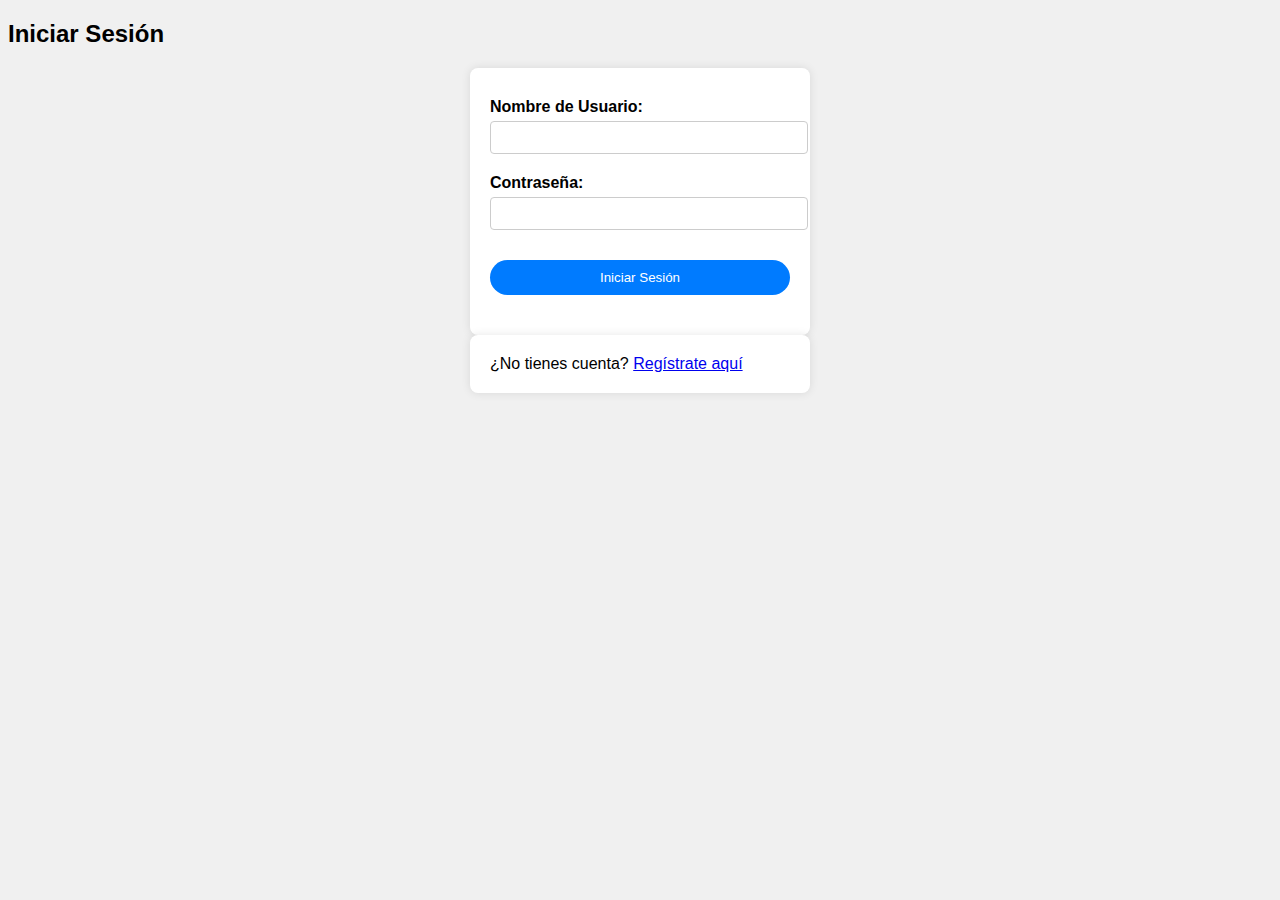
<file: login.html>
<!DOCTYPE html>
<html lang="es">
<head>
  <meta charset="UTF-8">
  <link rel="stylesheet" href="styles.css">
  <title>Iniciar Sesión</title>
</head>
<body>
  <h2>Iniciar Sesión</h2>
  <form action="/login" method="POST">
    <label for="nombre_usuario">Nombre de Usuario:</label>
    <input type="text" id="nombre_usuario" name="nombre_usuario" required>
    <br>
    <label for="password">Contraseña:</label>
    <input type="password" id="password" name="password" required>
    <br>
    <button type="submit">Iniciar Sesión</button>
  </form>
  <p>¿No tienes cuenta? <a href="/registro.html">Regístrate aquí</a></p>
</body>
</html>
</file>
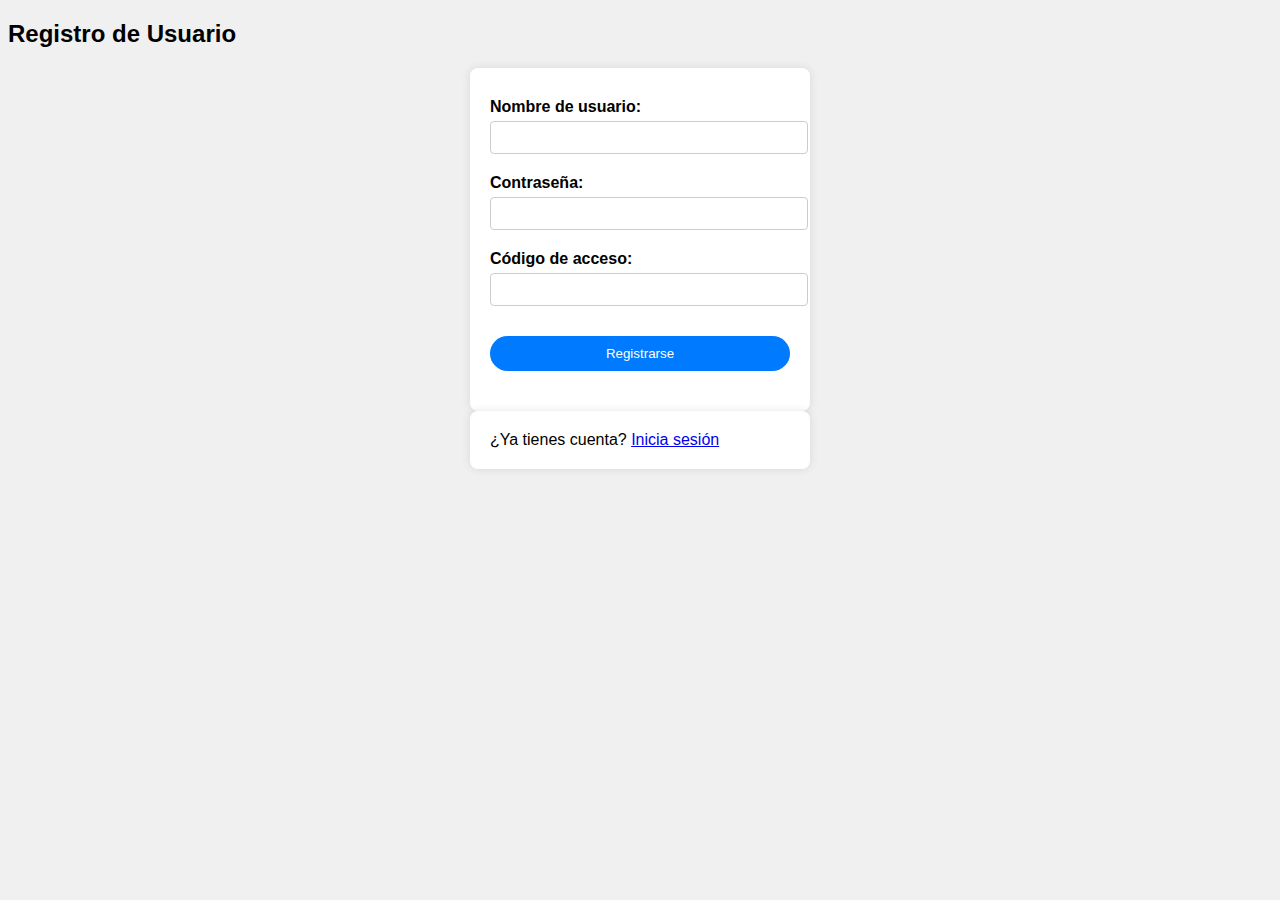
<file: registro.html>
<!DOCTYPE html>
<html lang="es">
<head>
  <meta charset="UTF-8">
  <link rel="stylesheet" href="styles.css">
  <title>Registro de Usuario</title>
</head>
<body>
  <h2>Registro de Usuario</h2>
  <form action="/registro" method="POST">
    <label for="username">Nombre de usuario:</label>
    <input type="text" id="username" name="username" required>
    <label for="password">Contraseña:</label>
    <input type="password" id="password" name="password" required>
    <label for="codigo_acceso">Código de acceso:</label>
    <input type="text" id="codigo_acceso" name="codigo_acceso" required>
    <button type="submit">Registrarse</button>
  </form>
  <p>¿Ya tienes cuenta? <a href="/login.html">Inicia sesión</a></p>
</body>
</html>
</file>
<file: styles.css>
body {
    font-family: Arial, sans-serif;
    background-color: #f0f0f0;
  }
  
  h1 {
    color: #333;
    text-align: center;
  }
  form {
    width: 300px;
    margin: 0 auto;
    padding: 20px;
    background-color: #fff;
    border-radius: 8px;
    box-shadow: 0 0 10px rgba(0, 0, 0, 0.1);
  }
  
  label {
    display: block;
    margin: 10px 0 5px;
    font-weight: bold;
  }
  
  input {
    width: 100%;
    padding: 8px;
    margin-bottom: 10px;
    border: 1px solid #ccc;
    border-radius: 4px;
  }
  
p{
  width: 300px;
  margin: 0 auto;
  padding: 20px;
  background-color: #fff;
  border-radius: 8px;
  box-shadow: 0 0 10px rgba(0, 0, 0, 0.1);
  }

  button {
    width: 100%;
    padding: 10px;
    background-color: #28a745;
    color: white;
    border: none;
    border-radius: 4px;
    cursor: pointer;
  }
  
  button:hover {
    background-color: #218838;
  }
  table {
    width: 80%;
    margin: 20px auto;
    border-collapse: collapse;
  }
  
  th, td {
    padding: 12px;
    text-align: left;
    border-bottom: 1px solid #ddd;
  }
  
  th {
    background-color: #4CAF50;
    color: white;
  }
  
  tr:hover {
    background-color: #f5f5f5;
  }
  
  button {
    display: block;
    margin: 20px auto;
    padding: 10px;
    background-color: #007bff;
    color: white;
    border: none;
    border-radius: 20px;
    cursor: pointer;
  }
  
  button:hover {
    background-color: #0056b3;
  }

  /* Estilo para el contenedor de la barra de navegación */
nav {
  background-color: #333;
  color: white;
  padding: 10px;
}

/* Estilo para los enlaces del menú */
nav ul {
  list-style-type: none;
  margin: 0;
  padding: 0;
  display: flex;
}

nav ul li {
  margin-right: 20px;
}

nav ul li a {
  color: white;
  text-decoration: none;
  padding: 5px 10px;
}

nav ul li a:hover {
  background-color: #555;
  border-radius: 4px;
}

select {
  appearance: none; 
  background-color: #f8f9fa;
  border: 1px solid #ced4da;
  border-radius: 8px;
  padding: 10px 12px;
  font-size: 16px;
  color: #495057;
  cursor: pointer;
  width: 100%;
  max-width: 300px;
  box-shadow: 0 2px 5px rgba(0, 0, 0, 0.1);
  transition: all 0.3s ease;
}

select:hover {
  background-color: #e9ecef;
  border-color: #adb5bd;
}

select:focus {
  outline: none;
  border-color: #495057;
  background-color: #ffffff;
  box-shadow: 0 0 0 3px rgba(0, 123, 255, 0.25);
}

select::after {
  content: '▼';
  position: absolute;
  right: 10px;
  top: 50%;
  transform: translateY(-50%);
  pointer-events: none;
  font-size: 12px;
  color: #6c757d;
}

@media (max-width: 768px) {
  select {
    font-size: 14px;
    padding: 8px 10px;
  }
}
</file>
